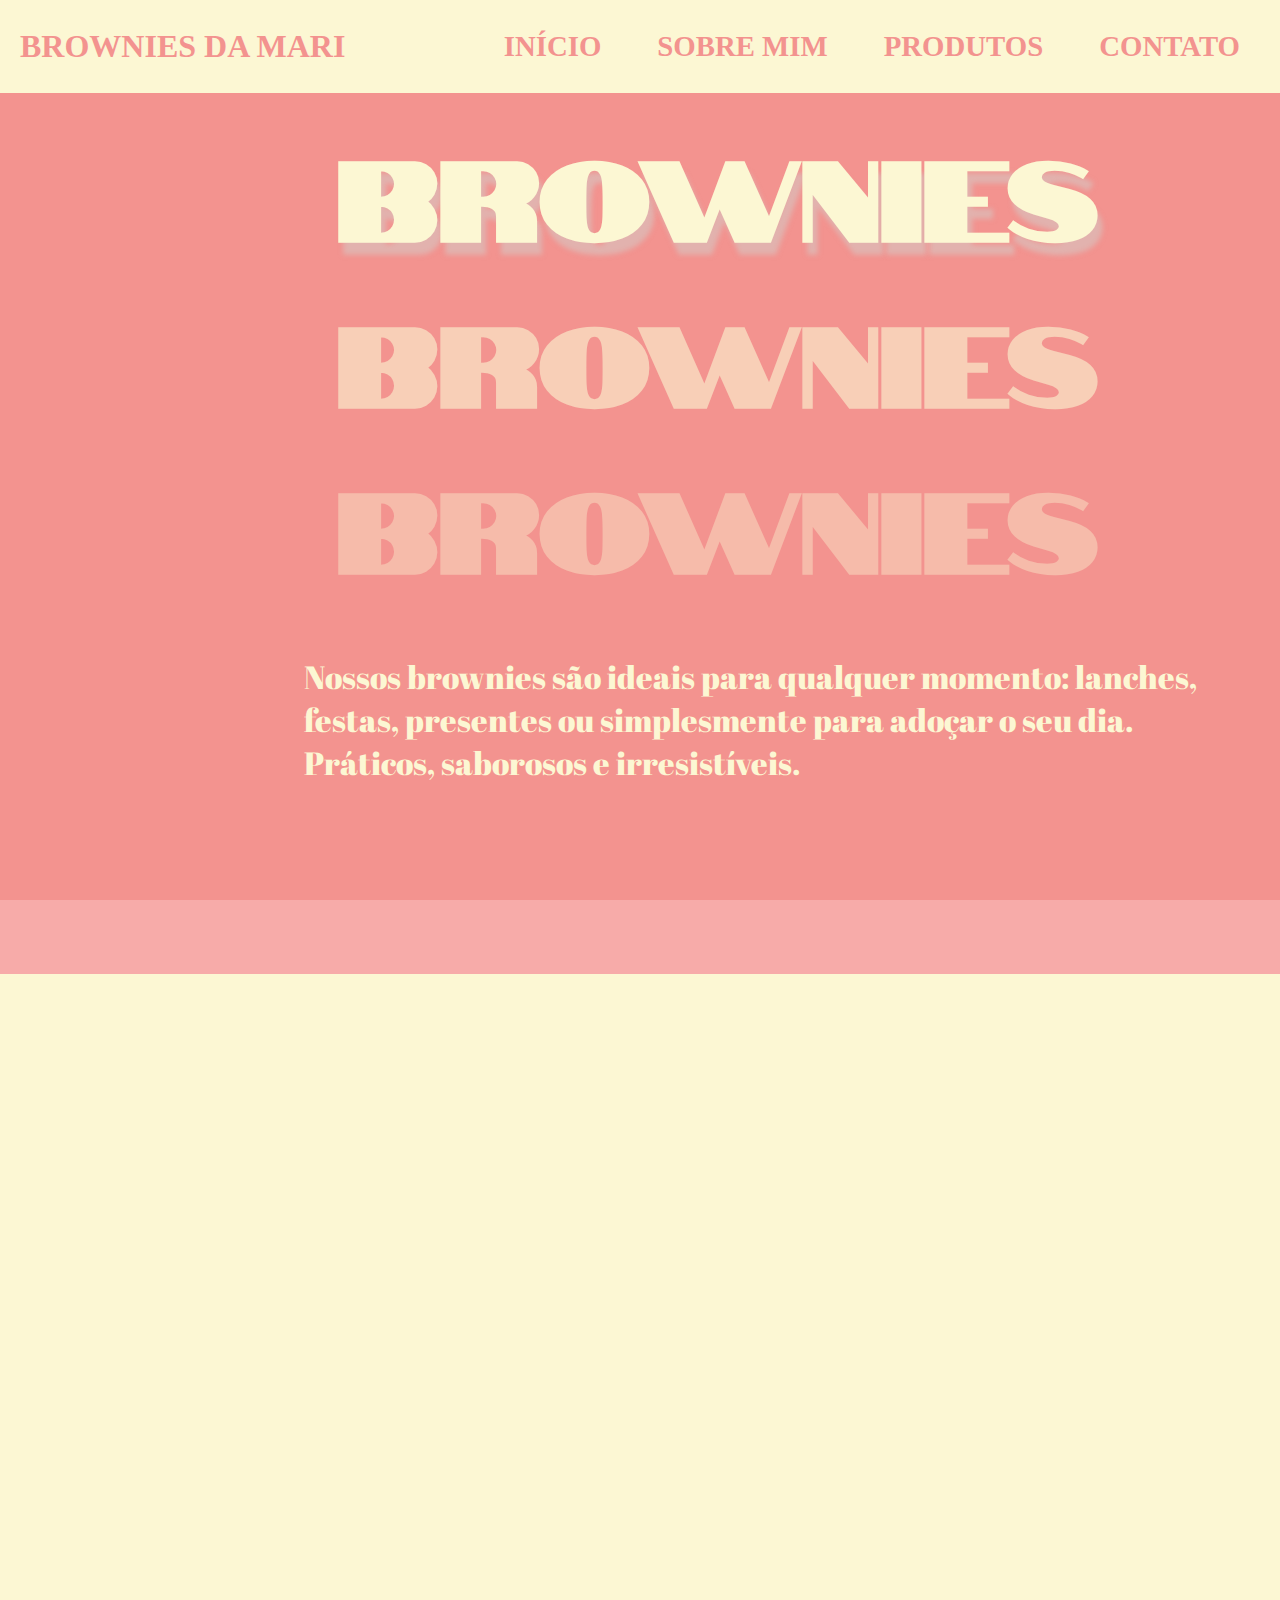
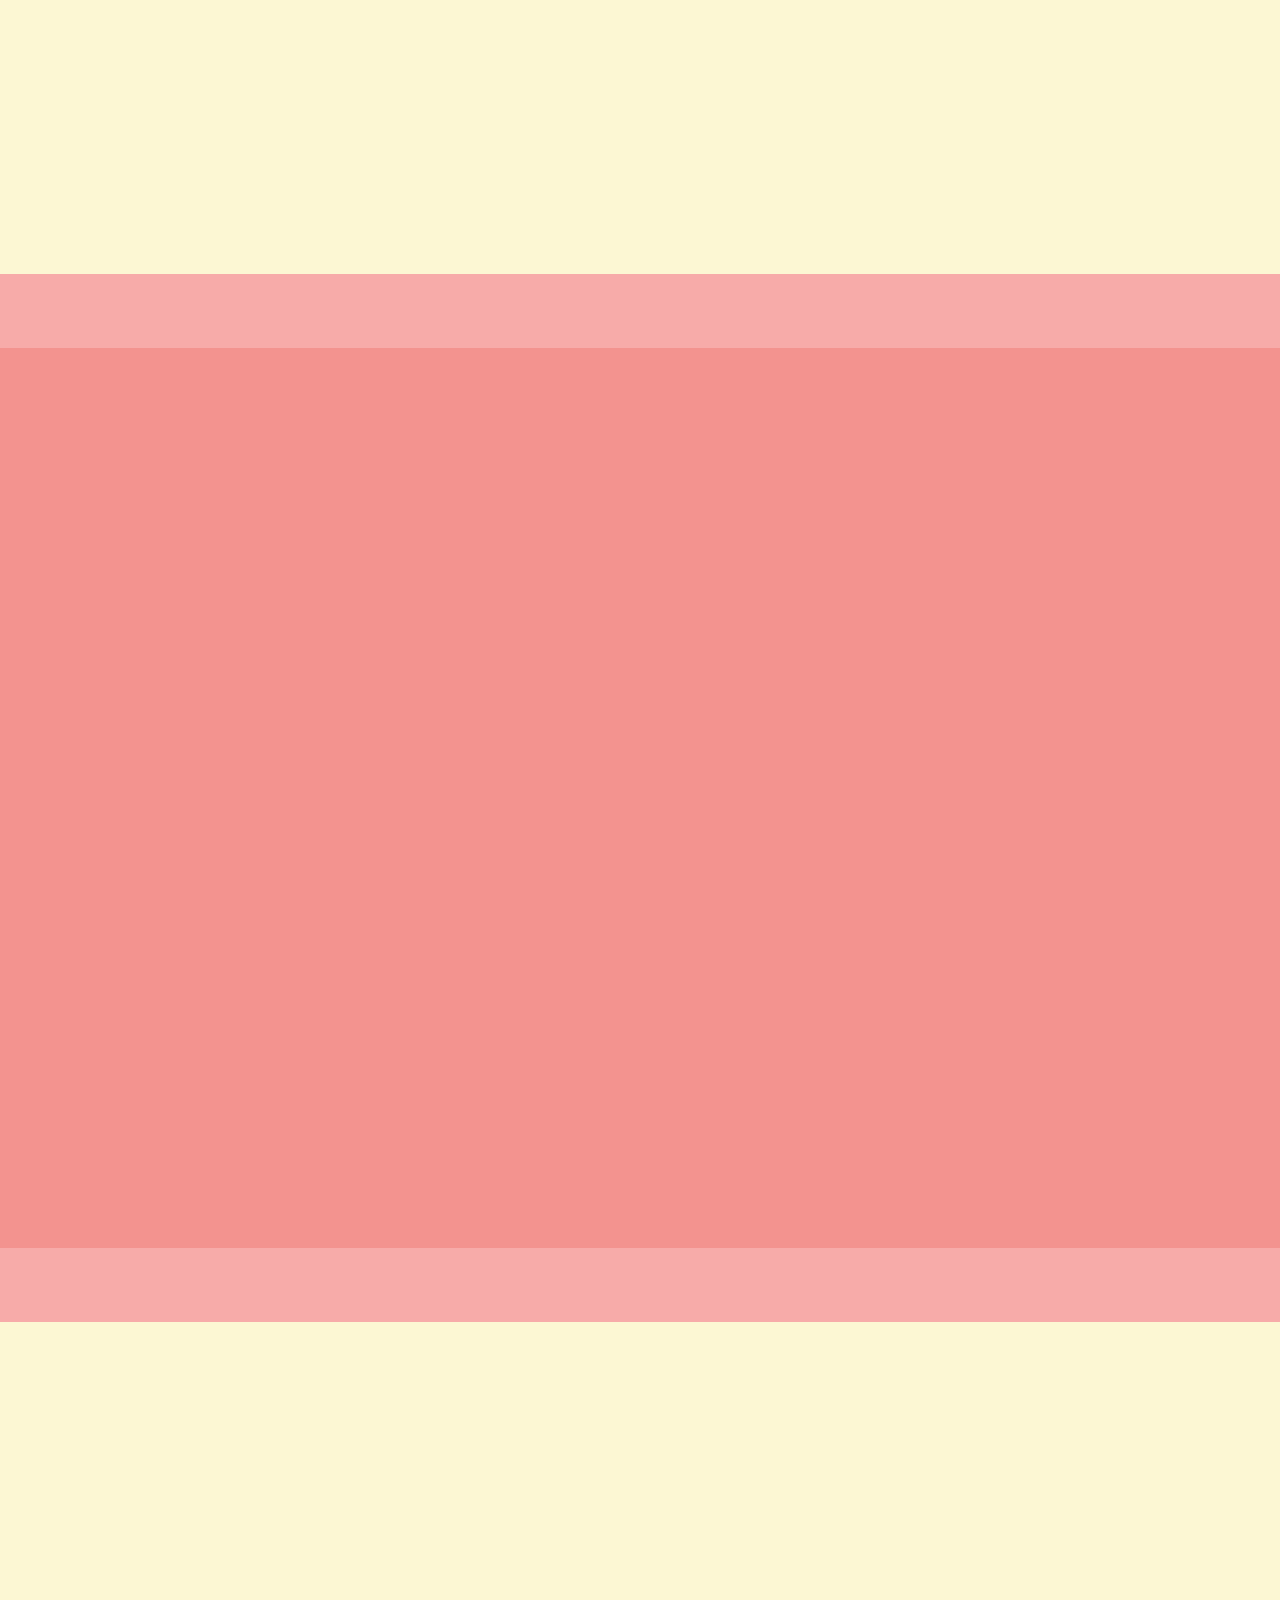
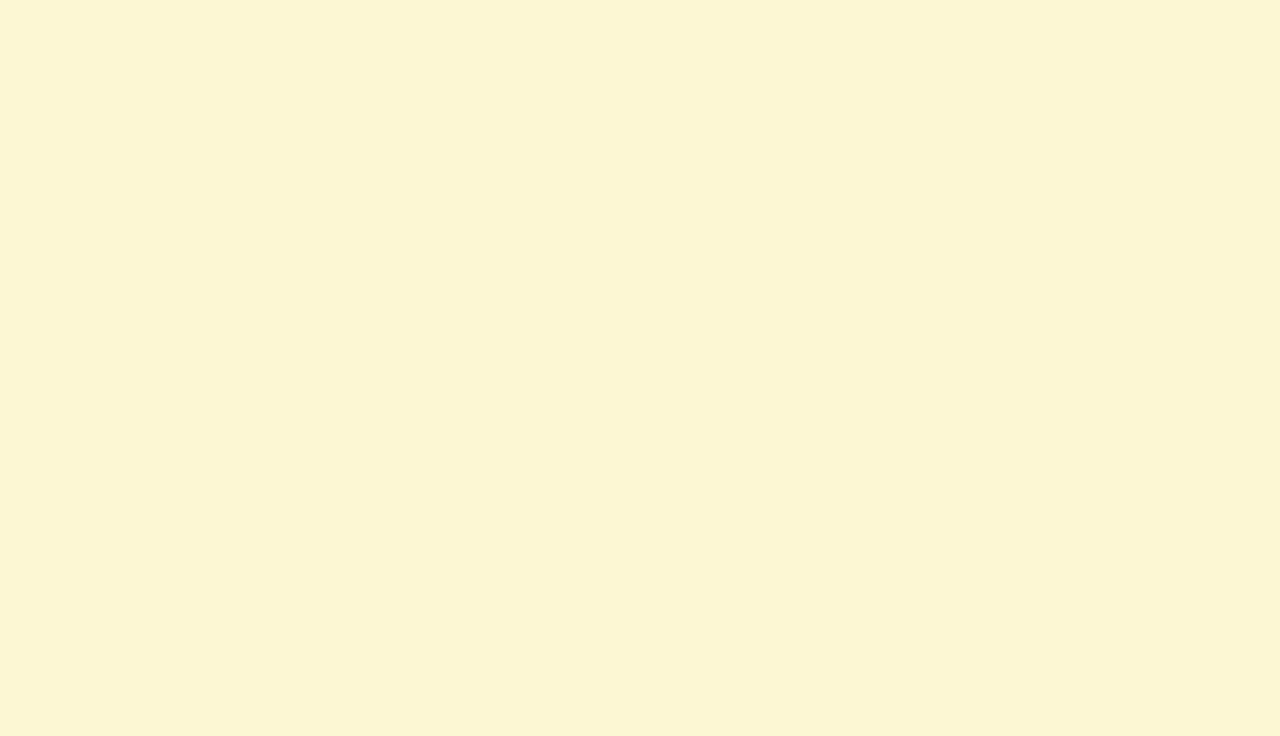
<file: index.html>
<!DOCTYPE html>
<html lang="pt-br">
<head>
    <meta charset="UTF-8">
    <meta name="viewport" content="width=device-width, initial-scale=1.0">
    <title>Brownies da Mari</title>
    <link rel="stylesheet" href="./css/style.css">
    <link rel="preconnect" href="https://fonts.googleapis.com">
    <link rel="preconnect" href="https://fonts.gstatic.com" crossorigin>
    <link href="https://fonts.googleapis.com/css2?family=Abril+Fatface&family=Chango&family=Croissant+One&family=Gravitas+One&family=Luckiest+Guy&family=Notable&family=Sigmar&display=swap" rel="stylesheet">
    <link rel="icon" href="./img/avatar.png" type="image/x-icon">
</head>
<body>
    <section id="inicio">
        <header>
            <a href="#" class="logo">BROWNIES DA MARI</a>
    
            <nav class="navbar">
                    <a href="#inicio">INÍCIO</a>
                    <a href="#sobre">SOBRE MIM</a>
                    <a href="#produtos">PRODUTOS</a>
                    <a href="#contato">CONTATO</a>
            </nav>
        </header>

        <h1 class="sombra ">BROWNIES</h1>
        <h1 id="fosco">BROWNIES</h1>
        <h1 id="mais-fosco">BROWNIES</h1>

        <p class="reveal">Nossos brownies são ideais para qualquer momento: lanches, festas, presentes ou simplesmente para adoçar o seu dia. Práticos, saborosos e irresistíveis.</p>
    </section>

    <section id="intervalo">
        <a class="reveal" target="_blank" href="https://instagram.com/flwuid_art">Instagram</a>
        <a class="reveal" href="https://tiktok.com/@flwuidart">TikTok</a>
        <a class="reveal" href="https://wa.me/5541991494538">Whatsapp</a>
    </section>

    <section id="sobre">
        <h1 class="sombra2 reveal">OLÁ,</h1>
        <h2 class="reveal">ME <br> CHAMO <br> MARIANA</h2>
        <p class="reveal">Feito por mãos dedicadas, cada receita é preparada com cuidado, escolhendo os melhores ingredientes para entregar sempre qualidade e amor em forma de doce.</p>
    </section>

    <section id="intervalo">
        <a class="reveal" target="_blank" href="https://instagram.com/flwuid_art">Instagram</a>
        <a class="reveal" target="_blank" href="https://tiktok.com/@flwuidart">TikTok</a>
        <a class="reveal" target="_blank" href="https://wa.me/5541991494538">Whatsapp</a>
    </section>

    <section id="produtos">
        <h1 class="sombra reveal">VEJA</h1>
        <h1 class="sombra reveal">NOSSOS</h1>
        <h1 class="sombra reveal">PRODUTOS</h1>

        <p class="reveal">Um doce macio por dentro e crocante por fora, feito para derreter na boca. O brownie é a combinação perfeita de sabor e carinho em cada pedaço.</p>
        
        <button class="reveal"><a href="./Produtos.html">VEJA MAIS</a></button>
    </section>

    <section id="intervalo">
        <a class="reveal" target="_blank" href="https://instagram.com/flwuid_art">Instagram</a>
        <a class="reveal" target="_blank" href="https://tiktok.com/@flwuidart">TikTok</a>
        <a class="reveal" target="_blank" href="https://wa.me/5541991494538">Whatsapp</a>
    </section>

    <section id="contato">
        <h1 class="sombra2 reveal">FICOU CURIOSO?</h1>
        <h2 class="reveal">ENTRE EM CONTATO</h2>

        <div class="form reveal">
            <label for="name">Nome:</label>
            <input type="text" id="name" required>
            <br>

            <label for="email">E-mail:</label>
            <input type="email" id="email" required>
            <br>

            <label for="message">Mensagem:</label>
            <input type="text" id="message" required placeholder="Me interessei pelos brownies">
            <br>
            <button><a href="./enviado.html">Enviar</a></button>
        </div>
    </section>

    <script>
function revealOnScroll() {
  const elements = document.querySelectorAll('.reveal');
  const windowHeight = window.innerHeight;
  const revealPoint = 150;

  elements.forEach(el => {
    const elementTop = el.getBoundingClientRect().top;

    if (elementTop < windowHeight - revealPoint) {
      el.classList.add('active');
    } else {
      el.classList.remove('active');
    }
  });
}

window.addEventListener('scroll', revealOnScroll);
window.addEventListener('load', revealOnScroll); // Ativa animação inicial
</script>

</body>
</html>
</file>
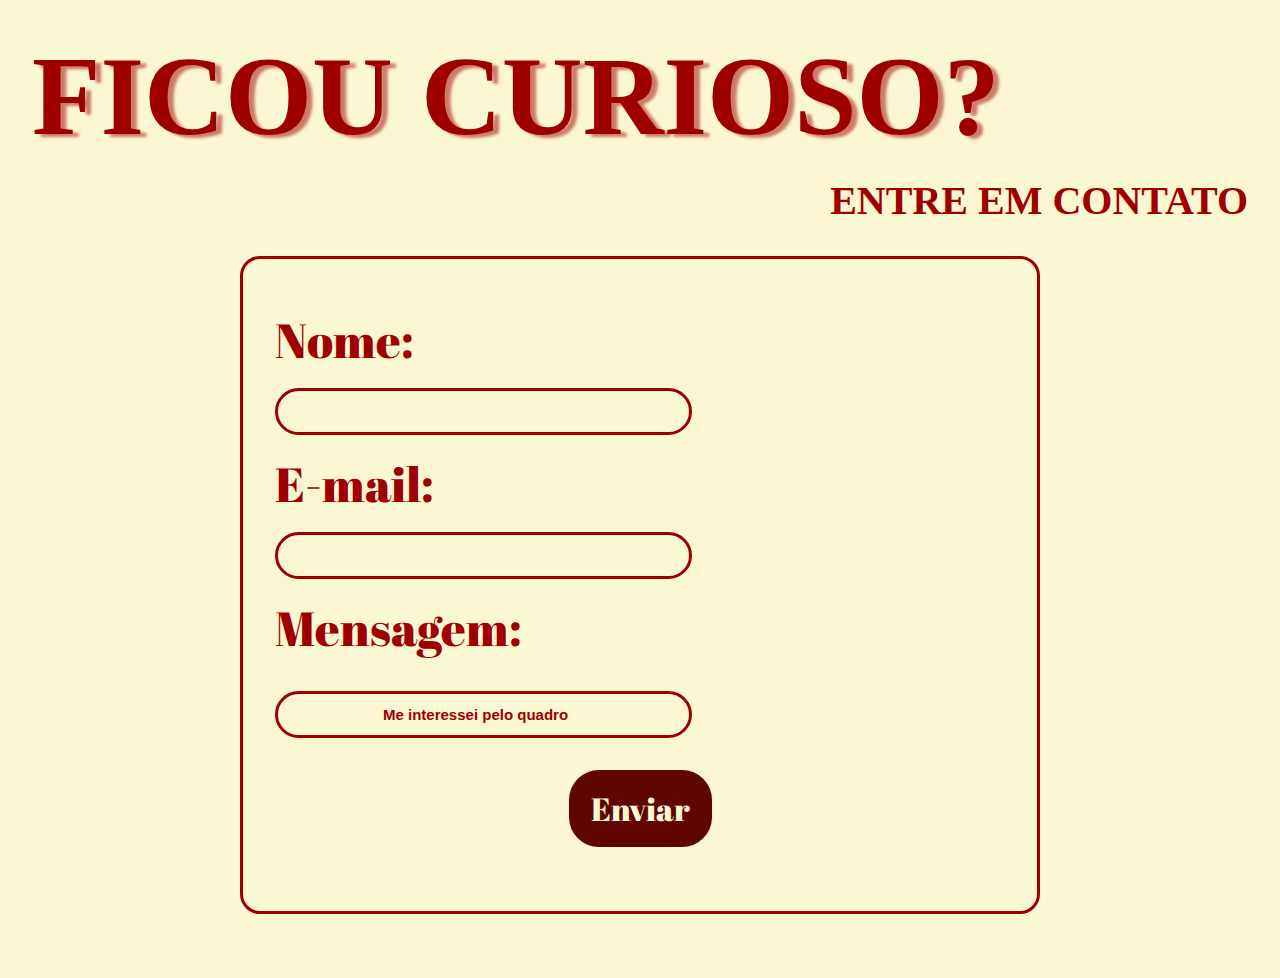
<file: contato.html>
<!DOCTYPE html>
<html lang="en">
<head>
    <meta charset="UTF-8">
    <meta name="viewport" content="width=device-width, initial-scale=1.0">
    <title>Contato</title>
    <link rel="stylesheet" href="./css/contato.css">
    <link rel="icon" href="./img/avatar.png" type="image/x-icon">
    <link rel="preconnect" href="https://fonts.googleapis.com">
    <link rel="preconnect" href="https://fonts.gstatic.com" crossorigin>
    <link href="https://fonts.googleapis.com/css2?family=Abril+Fatface&family=Chango&family=Croissant+One&family=Gravitas+One&family=Luckiest+Guy&family=Notable&family=Sigmar&display=swap" rel="stylesheet">
</head>
<body>
    <h1 class="sombra2">FICOU CURIOSO?</h1>
        <h2>ENTRE EM CONTATO</h2>

        <div class="form">
            <label for="name">Nome:</label>
            <input type="text" id="name">
            <br>

            <label for="email">E-mail:</label>
            <input type="email" id="email">
            <br>

            <label for="message">Mensagem:</label>
            <input type="text" id="message" placeholder="Me interessei pelo quadro">
            <br>
            <button><a href="./enviado.html">Enviar</a></button>
        </div>
</body>
</html>
</file>
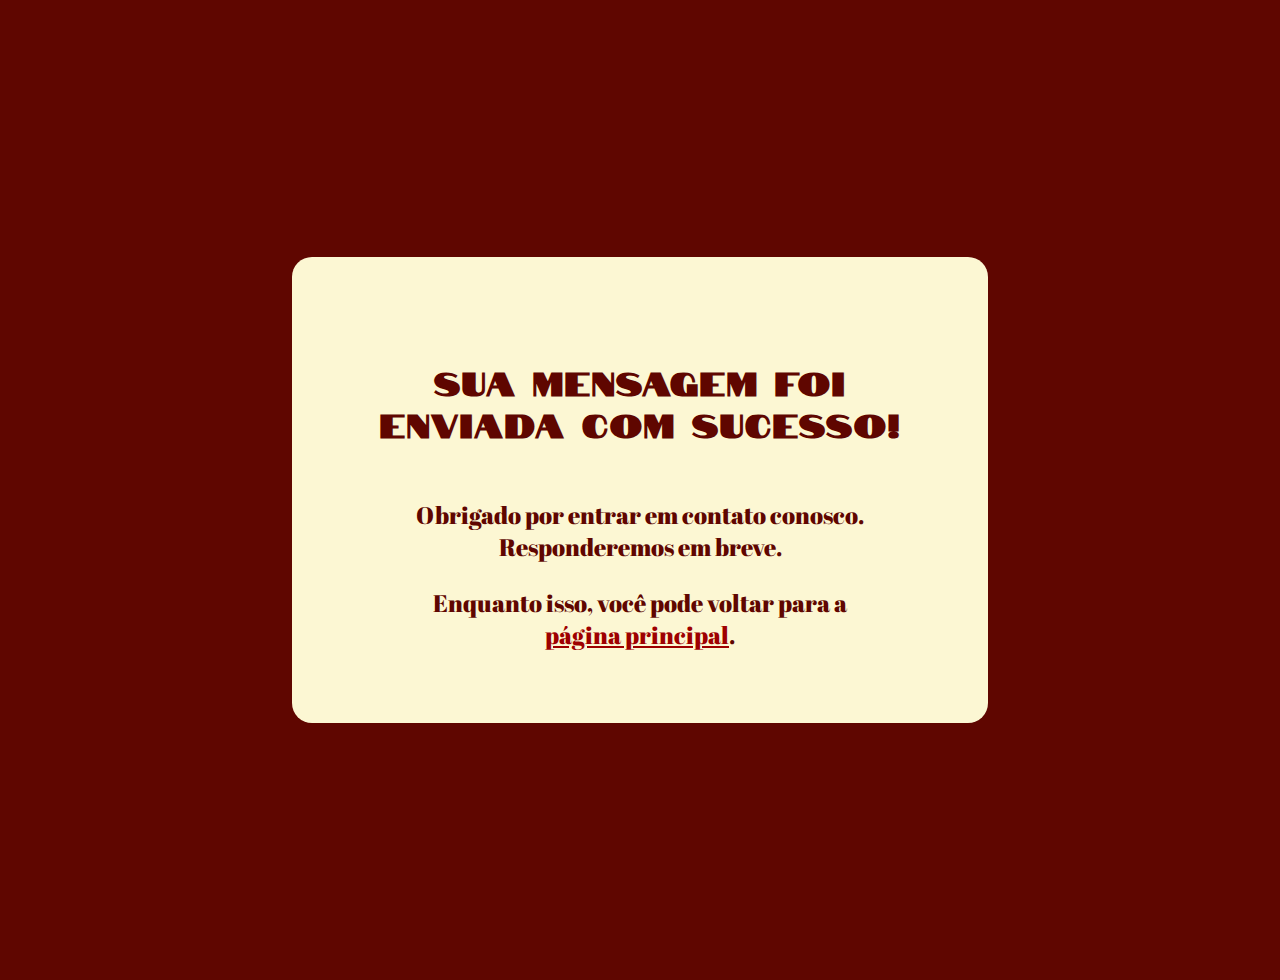
<file: enviado.html>
<!DOCTYPE html>
<html lang="en">
<head>
    <meta charset="UTF-8">
    <meta name="viewport" content="width=device-width, initial-scale=1.0">
    <title>Mensagem</title>
    <link rel="stylesheet" href="./css/enviado.css">
    <link rel="icon" href="./img/avatar.png" type="image/x-icon">
    <link rel="preconnect" href="https://fonts.googleapis.com">
    <link rel="preconnect" href="https://fonts.gstatic.com" crossorigin>
    <link href="https://fonts.googleapis.com/css2?family=Abril+Fatface&family=Chango&family=Croissant+One&family=Gravitas+One&family=Luckiest+Guy&family=Notable&family=Sigmar&display=swap" rel="stylesheet">
</head>
<body>
    <div class="container">
        <h1>Sua Mensagem foi enviada com sucesso!</h1>
        <p>Obrigado por entrar em contato conosco. Responderemos em breve.</p>
        <p>Enquanto isso, você pode voltar para a <br> <a href="index.html">página principal</a>.</p>
    </div>
</body>
</html>
</file>
<file: css/style.css>
*{
    margin: 0;
    padding: 0;
    text-decoration: none;
    box-sizing: border-box;
}

#inicio{
    background-color: #f3938f;
    min-height: 100vh;
}

#inicio h1{
    font-family: "Notable";
    color: #fcf7d3;
    font-size: 7em;
    padding: 20px 3em 0;
}

.sombra{
    text-shadow: 5px 12px 5px rgba(209, 209, 205, 0.5);
}

#inicio #fosco{
    opacity: 60%;
}
#inicio #mais-fosco{
    opacity: 40%;
}

#inicio p{
    font-family: "Abril Fatface";
    color: #fcf7d3;
    font-size: 2em;
    padding: 2em;
    max-width: 1100px;
    margin: 0 auto 0 7.5em;
}


header{
    background-color: #fcf7d3;
    padding: 20px;
    display: flex;
    justify-content: space-between;
    align-items: center;
    flex-wrap: wrap;
    gap: 1rem;
}

.logo{
    color: #f3938f;
    font-size: 2em;
    font-weight: bold;
    cursor: default;
}

.navbar{
    display: flex;
    flex-wrap: wrap;
    gap: 1rem;
}

.navbar a{
    color: #f3938f;
    font-weight: bold;
    font-size: 1.8em;
    padding: 10px 20px;
}

.navbar a:hover{
    color: #f3938f;
    text-decoration: underline;
}

#sobre{
    background-color: #fcf7d3;
    height: 100vh;
    padding: 2em;
}

#sobre h1{
    color: #f3938f;
    font-size: 10em;
}

.sombra2{
    text-shadow: 6px 3px 3px #fcc2c0;
}

#sobre h2{
    color: #f3938f;
    font-size: 7em;
}

#sobre p{
    font-family: "Abril Fatface";
    color: #f3938f;
    font-size: 2.5em;
    display: block;
    max-width: 700px;
    position: relative;
    bottom: 13em;
    left: 15em;
    right: 0;

}

#intervalo{
    font-family: "Abril Fatface";
    background-color: #f7aba9;
    padding: 20px;
    display: flex;
    flex-wrap: wrap;
    justify-content: space-around;
    gap: 1rem;
}

#intervalo a{
    color: #fcf7d3;
    font-size: 1.6em;
    cursor: pointer;
}

#intervalo a:hover{
    text-decoration: underline;
}

#produtos{
    background-color: #f3938f;
    min-height: 100vh;
    padding: 2rem 3rem;
}

#produtos h1{
    font-family: "Notable";
    color: #fcf7d3;
    font-size: 6.5em;
}

#produtos p{
    font-family: "Abril Fatface";
    color: rgb(252, 247, 211);
    font-size: 2em;
    max-width: 800px;
    margin: 2rem 0;
}

#produtos #quadro{
    width: 20%;
    height: 60%;
    border-radius: 20px;
    position: absolute;
    left: 60em;
    top: 114em;
}

#produtos button{
    padding: 20px;
    background-color: #fcf7d3;
    border: none;
    border-radius: 30px;
    font-family: "Notable";
    position: relative;
    left: 74em;
    bottom: 10em;
    cursor: pointer;
}

#produtos a{
    color: #f3938f;
}

#produtos a:hover {
    text-decoration: underline;
}


#contato{
    background-color: #fcf7d3;
    min-height: 100vh;
    padding: 2rem;
}

#contato h1{
    color: #f3938f;
    font-size: 7em;
}


#contato h2{
    text-align: end;
    margin: 1rem 0;
    color: #f3938f;
    font-size: 2.5em;
}

.form{
    border: 3px solid #f3938f;
    border-radius: 20px;
    margin: 2rem auto;
    padding: 2rem;
    max-width: 800px;
}

label{
    font-family: "Abril Fatface";
    font-size: 3em;
    color: #f3938f;
    display: block;
    margin: 1rem 0;
}

input{
    padding: 0.8em 7em;
    border: 3px solid #f3938f;
    border-radius: 3em;
    background-color: transparent;
    color: #f3938f;
    font-size: 15px;
    font-weight: bold;
}
input:focus {
    outline: none;
    border: 3px solid #f3938f;
}

::-webkit-input-placeholder{
    color: #f3938f;
}
#message{
    margin-top: 1em;
    padding: 2em 7em;
}

.form button{
    padding: 15px 20px;
    font-size: 2em;
    background-color: #f3938f;
    color: #fcf7d3;
    border: 2px solid #f3938f;
    border-radius: 30px;
    font-family: "Abril Fatface";
    display: block;
    margin: 2rem auto;
    cursor: pointer;
}

.form button a{
    color: #fcf7d3;
}

.form button a:hover{
    text-decoration: underline;
}

.reveal {
  opacity: 0;
  transform: translateY(50px);
  transition: opacity 0.5s ease-out, transform 0.5s ease-out;
}

.reveal.active {
  opacity: 1;
  transform: translateY(0);
}
</file>
<file: css/contato.css>
*{
    margin: 0;
    padding: 0;
    box-sizing: border-box;
    text-decoration: none;
}

body{
    background-color: #fcf7d3;
    min-height: 100vh;
    padding: 2rem;
}

 h1{
    color: rgb(158, 0, 0);
    font-size: 7em;
    text-shadow: 6px 3px 3px rgba(158, 0, 0, 0.5);
}

 h2{
    color: #9e0000;
    font-size: 2.5em;
    text-align: end;
    margin: 1rem 0;
}

.form{
    border: 3px solid #9e0000;
    border-radius: 20px;
    margin: 2rem auto;
    padding: 2rem;
    max-width: 800px;
}

.form label{
    font-family: "Abril Fatface";
    font-size: 3em;
    color: #9e0000;
    display: block;
    margin: 1rem 0;
}

input{
    padding: 0.8em 7em;
    border: 3px solid #9e0000;
    border-radius: 3em;
    background-color: transparent;
    color: #5f0600;
    font-size: 15px;
    font-weight: bold;
}

.form input:focus {
    outline: none;
    border: 3px solid #9e0000;
}

::-webkit-input-placeholder{
    color: #9e0000;
}

#message{
    margin-top: 1em;
    padding: 2em em;
}

.form button{
    padding: 15px 20px;
    font-size: 2em;
    background-color: #5f0600;
    color: #fcf7d3;
    border: 2px solid #5f0600;
    border-radius: 30px;
    font-family: "Abril Fatface";
    display: block;
    margin: 2rem auto;
    cursor: pointer;
}

.form button a{
    color: #fcf7d3;
}

.form button a:hover{
    text-decoration: underline;
}
</file>
<file: css/enviado.css>
body{
    background-color: #5f0600;
    min-height: 100vh;
    display: flex;
    align-items: center;
    justify-content: center;
    padding: 2rem;
}

.container{
    background-color: #fcf7d3;
    border-radius: 20px;
    padding: 3em;
    margin: 2rem;
    max-width: 600px;
    width: 90%;
}

h1{
    font-family: "Notable";
    color: #5f0600;
    font-size: 2em;
    text-align: center;
    padding: 1em;
    letter-spacing: 2px;
    margin-bottom: 1rem;
}

p{
    font-family: "Abril Fatface";
    color: #5f0600;
    font-size: 1.5em;
    text-align: center;
}

a{
    text-decoration: underline;
    color: #9e0000;
}
</file>
